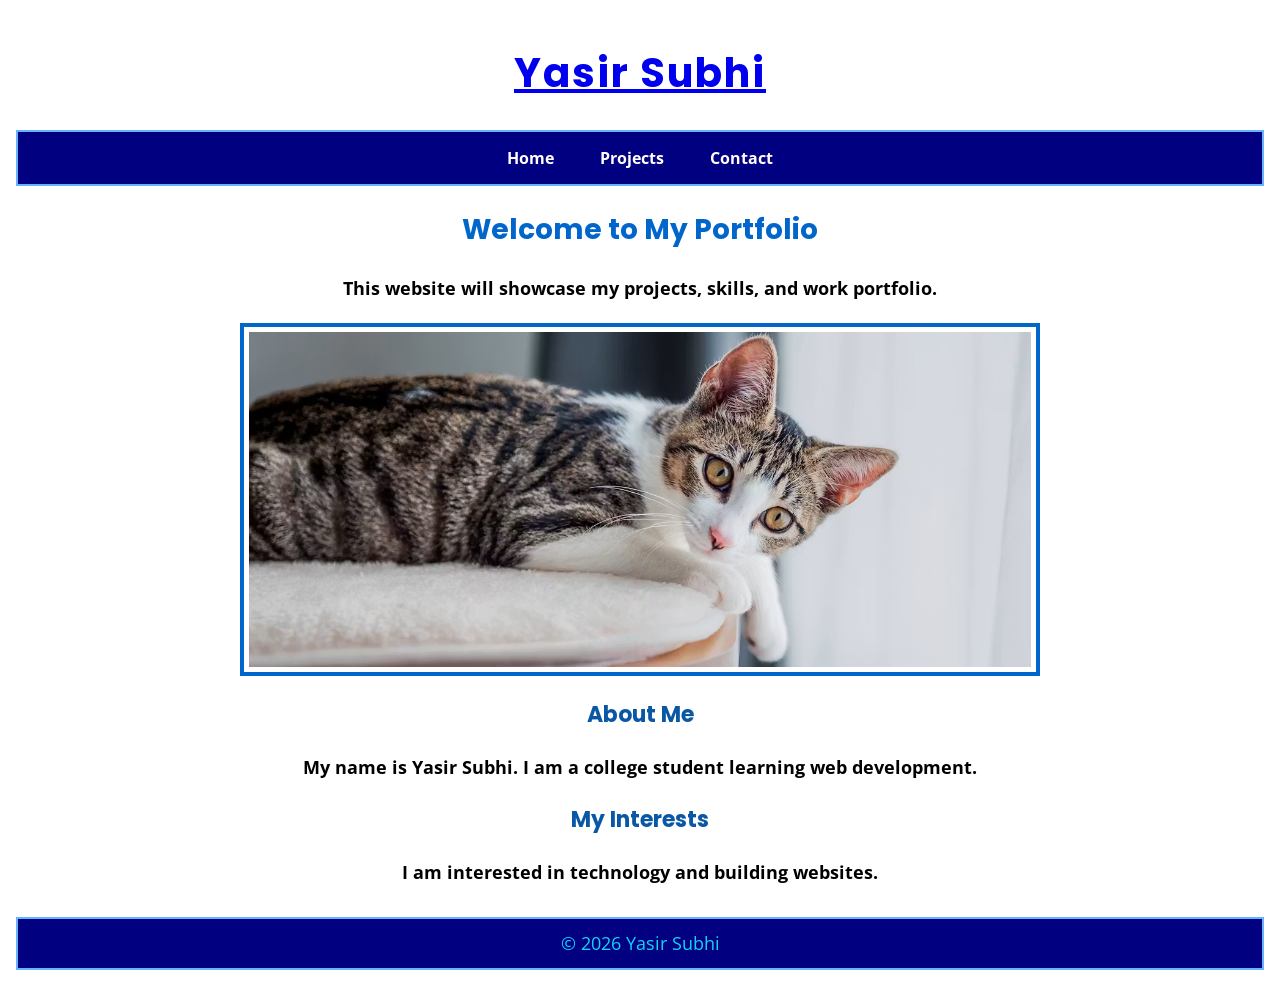
<file: index.html>
<!DOCTYPE html>
<html lang="en">

<head>
   
    <meta charset="UTF-8">
    <meta name="viewport" content="width=device-width, initial-scale=1.0">
    <title>Home | Yasir Subhi</title>
     <link rel="stylesheet" href="styles.css">
</head>

<body>

    <header>
        <h1 id="main-title"><a href="index.html">Yasir Subhi</a></h1>    

        <nav>
            <ul>
                <li><a href="index.html">Home</a></li>
                <li><a href="projects.html">Projects</a></li>
                <li><a href="contact.html">Contact</a></li>
            </ul>
        </nav>
    </header>

    <main>
        <section>
            <h2 id="section-title">Welcome to My Portfolio</h2>
            <p id="portfolio-p">This website will showcase my projects, skills, and work portfolio.</p>

            <img id="profile-image" src="img 2.avif" alt="Cute cat sitting">

            <h3>About Me</h3>
            <p id="about-me"> My name is Yasir Subhi. I am a college student learning web development.</p>
              <h3 id="interests-title">My Interests</h3>
            <p id="portfolio-p">I am interested in technology and building websites.</p>
            
        </section>
    </main>

    <footer>
        <p>&copy; 2026 Yasir Subhi</p>
    </footer>

</body>

</html>
</file>
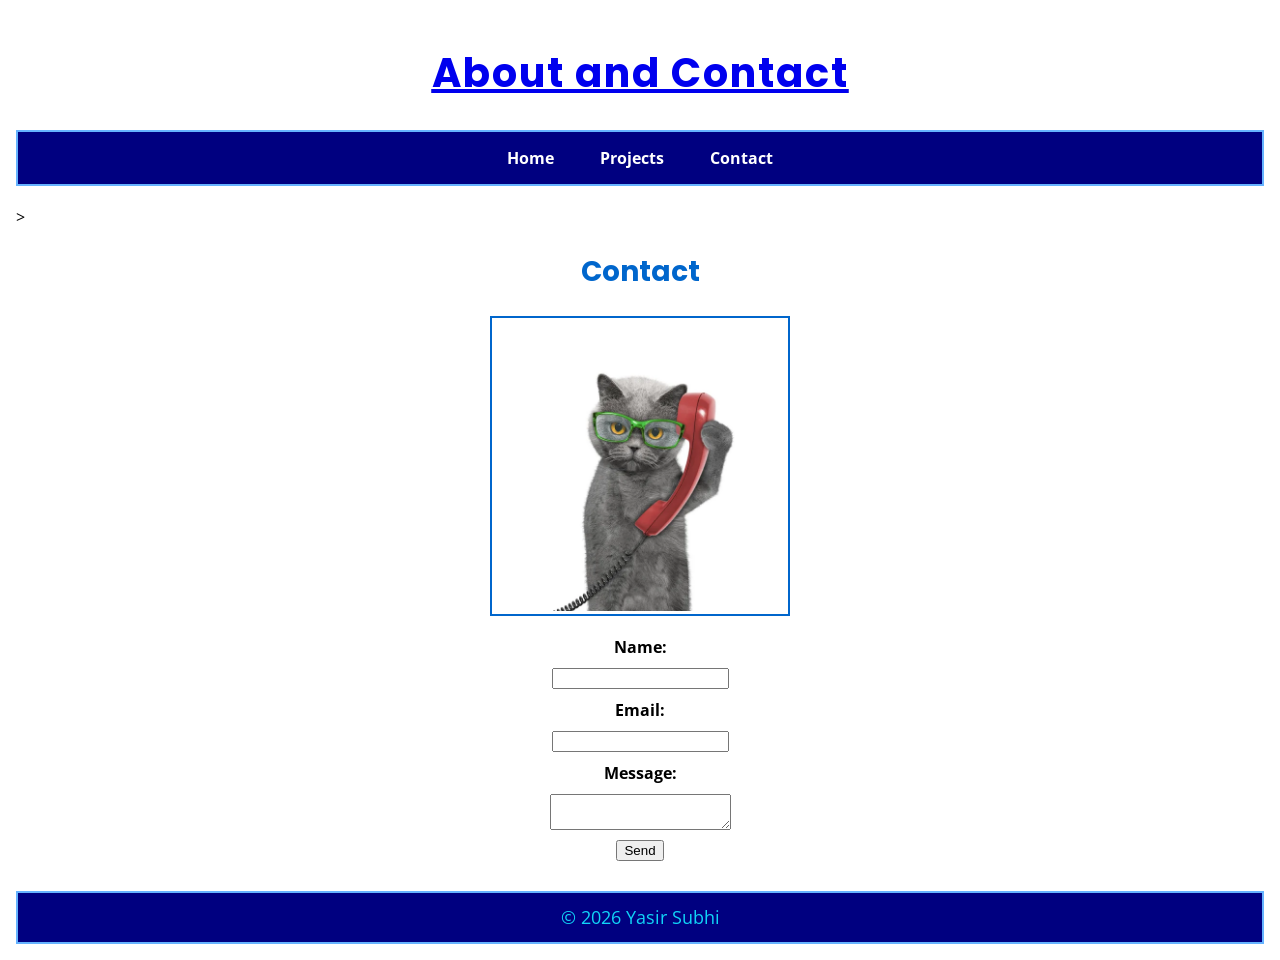
<file: contact.html>
<!DOCTYPE html>
<html lang="en">

<head>
    
    <meta charset="UTF-8">
    <meta name="viewport" content="width=device-width, initial-scale=1.0">
    <title>Contact | Yasir Subhi</title>
    <link rel="stylesheet" href="styles.css">
</head>

<body>

    <header>
        <h1 id="main-title"><a href="contact.html">About and Contact</a></h1>

        <nav>
            <ul>
                <li><a href="index.html">Home</a></li>
                <li><a href="projects.html">Projects</a></li>
                <li><a href="contact.html">Contact</a></li>
            </ul>
        </nav>
    </header>

    <main>>

        <section>
            <h2>Contact</h2>
            <img id="contact-image" src="contact img.jpg" alt="Cat holding phone">
            
        </section>
        <form>
            <label for="name">Name:</label>
            <input type="text" id="name" name="name" required>

            <label for="email">Email:</label>
            <input type="email" id="email" name="email" required>

            <label for="message">Message:</label>
            <textarea id="message" name="message" required></textarea>

            <button type="submit">Send</button>
    </main>

    <footer>
        <p>&copy; 2026 Yasir Subhi</p>
    </footer>

</body>

</html>
</file>
<file: styles.css>
@import url("https://fonts.googleapis.com/css2?family=Open+Sans&family=Poppins:wght@600&display=swap");

* {
    box-sizing: border-box;
}
h1, h2, h3, #main-title {
    font-family: 'Poppins', sans-serif;
}


body {
    font-family: 'Open Sans', sans-serif;
    background-color: #ffffff;
    color: #000000;
    margin: 0px;
    padding: 16px;
}

#main-title {
    color: navy;
    text-align: center;
    font-size: 40px;
    letter-spacing: 2px;
    text-decoration: underline;
}
#main-title a:hover {
    color: #66b3ff;
}   
h1 {
    color: #0066cc;
    text-align: center;
    font-size: 32px;
}   

h2 {
    color: #0066cc;
    text-align: center;
    font-size: 28px;
}

h3 {
    color: #0957a5;
    text-align: center;
    font-size: 22px;
}   
p {
    color: #000;
    font-size: 18px;
    line-height: 1.6;
    text-align: center;
}

nav {
    background-color: navy;
    padding: 15px;
    border: 2px solid #66b3ff;
    text-align: center;
    margin-bottom: 20px;
}

nav a {
    color: white;
    text-decoration: none;
    margin: 0 15px;
    font-weight: bold;
}

nav ul {
    display: flex;
    justify-content: center;
    flex-wrap: wrap;
    list-style-type: none;
    margin: 0;
    padding: 0;
    gap: 16px;
}   

nav a:hover {
    color: yellow;
    text-decoration: underline;
}

.intro {
    background-color: white;
    border: 2px solid navy;
    padding: 20px;
    margin: 20px auto;
    width: 80%;
    text-align: center;
}

#about-me {
    text-align: center;
    font-size: 18px;
    font-weight: bold;
}
#portfolio-p {
    text-align: center;
    font-size: 18px;
    font-weight: bold;
}
#link {
    font-weight: bold;
}

img#profile-image { 
    display: block;
    margin: 20px auto;
    border: 4px solid #0066cc;
    padding: 5px;
    width: 800px;
}
img#project-image { 
    display: block;
    margin: 20px auto;
    border: 2px solid #0066cc;
    padding: 3px;
    width: 300px;
}   
img#contact-image { 
    display: block;
    margin: 20px auto;
    border: 2px solid #0066cc;
    padding: 3px;
    width: 300px;
}

footer { 
    text-align: center;
    margin-top: 30px;
    padding: 10px;
    background-color: navy;
    color: white;
    border-top: 2px solid #66b3ff;
    border-bottom: 2px solid #66b3ff;
    border-left: 2px solid #66b3ff;
    border-right: 2px solid #66b3ff;
}
footer p {
    margin: 0;
    color: rgb(16, 212, 247);
}   
form {
    display: flex;
    flex-direction: column;
    align-items: center;
    gap: 10px;
    margin-top: 20px;
    text-decoration: bold;
}
form label {
    font-weight: bold;
}
/*Mobile view*/
@media (min-width: 320px) and (max-width: 767px) {
    img#profile-image {
        width: 65%;
        height: auto;
    }
    img#project-image {
        width: 50%;
        height: auto;
    }
    img#contact-image {
        width: 40%;
        height: auto;
    }
    nav ul {
        flex-direction: column;
        gap: 8px;
    }
    .intro {
        width: 70%;
    }
} /*Tablet view*/
@media (min-width: 768px) and (max-width: 1199px) {
    .intro {
        width: 90%;
    }
    img#profile-image {
        width: 50%;
        height: auto;
    }
    img#project-image {
        width: 50%;
        height: auto;
    }
    img#contact-image {
        width: 38%;
        height: auto;
    }
}
</file>
